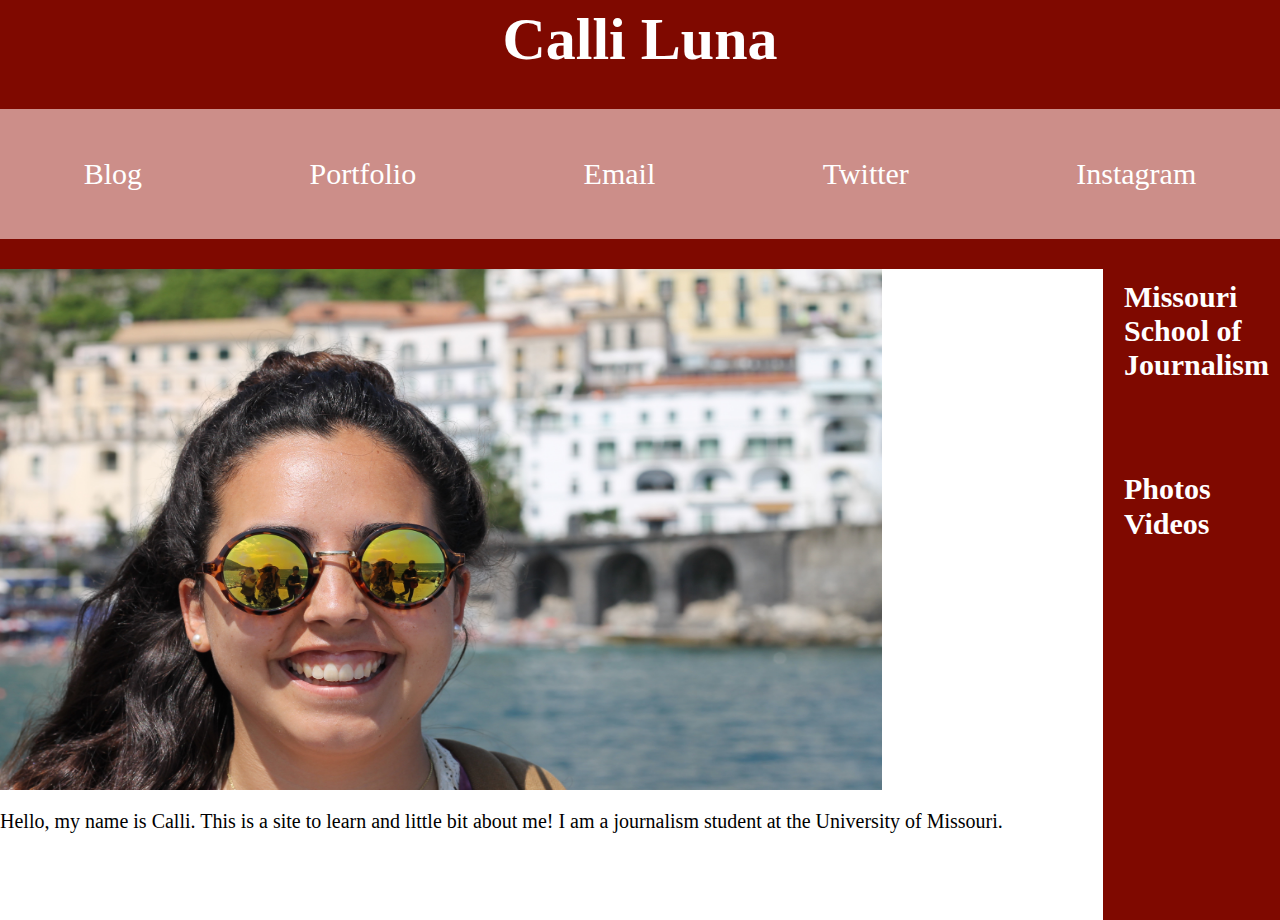
<file: index.html>
<!DOCTYPE html PUBLIC "-//W3C//DTD XHTML 1.0 Transitional//EN"
   "http://www.w3.org/TR/xhtml1/DTD/xhtml1-transitional.dtd">

<html xmlns="http://www.w3.org/1999/xhtml">

<head>
     <title>Calli Luna</title>
     <meta http-equiv="content-type" content="text/html;charset=utf-8" />
     <link rel="stylesheet" type="text/css" href="style.css" />
     <link href="https://fonts.googleapis.com/css?family=BioRhyme|Lato|Montserrat" rel="stylesheet"/>
     <script src="https://code.jquery.com/jquery-1.12.0.min.js"></script>
     <script src="menu.js" type="text/javascript"></script>
</head>

<body>
  <div class="head">
    <h1>Calli Luna</h1>
  <nav>
    <a class="menu-trigger" href="#">&#9776;</a>
    <ul class="nav">
      <li><a href="https://callitraveldiaries.wordpress.com/" target="_blank">Blog</a></li>
      <li><a href="http://calliluna.com/" target="_blank">Portfolio</a></li>
      <li><a href="mailto:calli.luna@gmail.com">Email</a></li>
      <li><a href="https://twitter.com/calli_luna" target="_blank">Twitter</a></li>
      <li><a href="https://www.instagram.com/curlyswirly/" target="_blank">Instagram</a></li>
    </ul>
  </nav>

</div>
  <div class="wrapper">
    <div class="main">
      <a href="mailto:calli.luna@gmail.com">
          <img src="IMG_6865.jpg" alt="Self Portrait" width="100" height="100"/>
      </a>
      <p>Hello, my name is Calli. This is a site to learn and little bit about me! I am a journalism student at the University of Missouri.</p>
    </div>

    <aside>
      <h2>Missouri School of Journalism</h2>
      <!-- This is the standard Google embed code  -->
      <div class="map-wrapper">
      <iframe src="https://www.google.com/maps/embed?pb=!1m18!1m12!1m3!1d3102.943476659729!2d-92.33039838504625!3d38.9481196515586!2m3!1f0!2f0!3f0!3m2!1i1024!2i768!4f13.1!3m3!1m2!1s0x87dcb79505ed8739%3A0xced5b1cd6832a82e!2sMissouri+School+of+Journalism!5e0!3m2!1sen!2sus!4v1480631377543" width="600" height="450" frameborder="0" style="border:0" allowfullscreen></iframe>
      </div>
      <h2>Photos</h2>
      <h2>Videos</h2>
    </aside>
  </div>
</body>

</html>
</file>
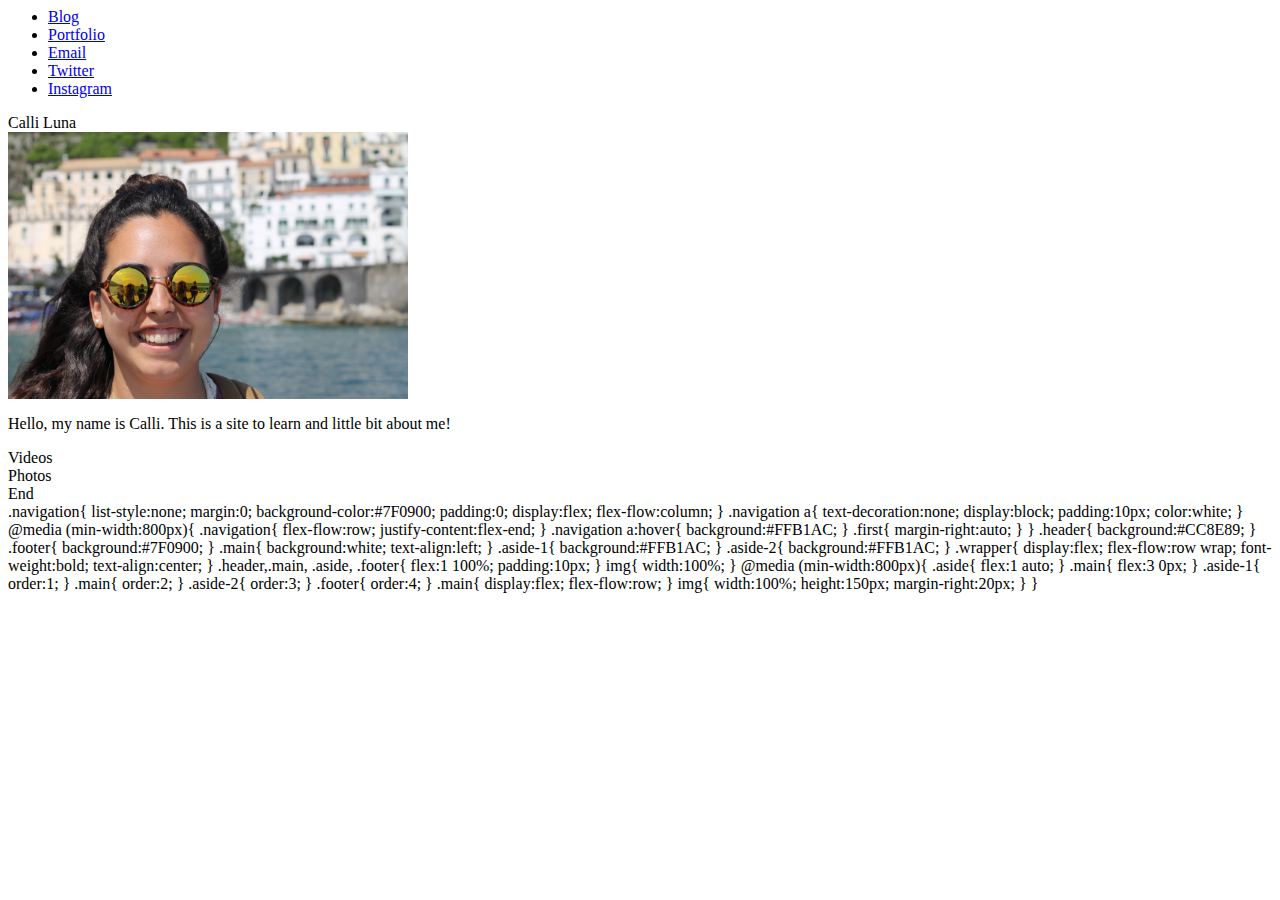
<file: oldhtmlandoldcss.html>
<body>
    <nav>
      <ul class="navigation">
        <li><a href="https://callitraveldiaries.wordpress.com/" target="_blank">Blog</a></li>
        <li><a href="http://calliluna.com/" target="_blank">Portfolio</a></li>
        <li><a href="mailto:calli.luna@gmail.com">Email</a></li>
        <li><a href="https://twitter.com/calli_luna" target="_blank">Twitter</a></li>
        <li><a href="https://www.instagram.com/curlyswirly/" target="_blank">Instagram</a></li>
      </ul>
    </nav>
  	<div class="wrapper">
    <header class="header">Calli Luna</header>
      <article class="main">
        <a href="mailto:calli.luna@gmail.com">
            <img src="IMG_6865.jpg" alt="Self Portrait" width="400" />
        </a>
        <p>Hello, my name is Calli. This is a site to learn and little bit about me!</p>
      </article>
      <aside class="aside aside-1">Videos</aside>
      <aside class="aside aside-2">Photos</aside>
      <footer class="footer">End</footer>


</div>

</body>

<!--STYLE-->

.navigation{
  list-style:none;
  margin:0;
  background-color:#7F0900;
  padding:0;
  display:flex;
  flex-flow:column;
}

.navigation a{
  text-decoration:none;
  display:block;
  padding:10px;
  color:white;
}

@media (min-width:800px){
  .navigation{
    flex-flow:row;
  justify-content:flex-end;
  }

  .navigation a:hover{
    background:#FFB1AC;
  }

  .first{
    margin-right:auto;
  }
}


.header{
  background:#CC8E89;
}

.footer{
  background:#7F0900;
}

.main{
  background:white;
  text-align:left;
}

.aside-1{
  background:#FFB1AC;
}

.aside-2{
  background:#FFB1AC;
}

.wrapper{
  display:flex;
  flex-flow:row wrap;
  font-weight:bold;
  text-align:center;
}

.header,.main, .aside, .footer{
  flex:1 100%;
  padding:10px;
}

img{
  width:100%;
}


@media (min-width:800px){
  .aside{
    flex:1 auto;
  }

  .main{
    flex:3 0px;
  }

  .aside-1{
    order:1;
  }

  .main{
    order:2;
  }

  .aside-2{
    order:3;
  }

  .footer{
    order:4;
  }

  .main{
    display:flex;
    flex-flow:row;
  }

  img{
    width:100%;
    height:150px;
    margin-right:20px;
  }

}
</file>
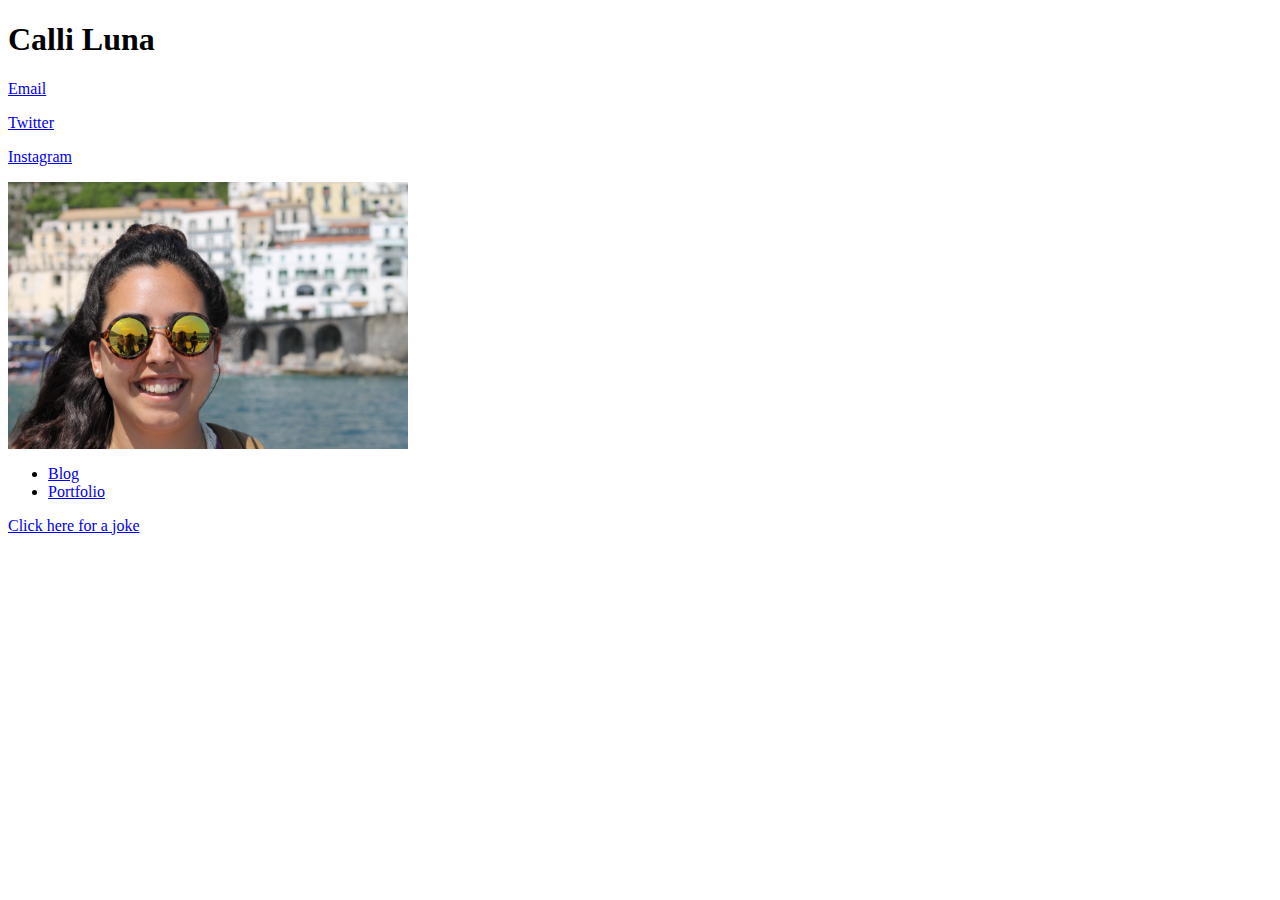
<file: oldindex.html>
<!DOCTYPE html PUBLIC "-//W3C//DTD XHTML 1.0 Transitional//EN"
   "http://www.w3.org/TR/xhtml1/DTD/xhtml1-transitional.dtd">

<html xmlns="http://www.w3.org/1999/xhtml">

<head>
     <title>Calli Luna</title>
     <meta http-equiv="content-type" content="text/html;charset=utf-8" />
</head>

<body>
  <!--This is a comment and won't show on the site.-->
  <h1>Calli Luna</h1>

  <p><a href="mailto:calli.luna@gmail.com">Email</a></p>

  <p><a href="https://twitter.com/calli_luna" target="_blank">Twitter</a></p>

  <p><a href="https://www.instagram.com/curlyswirly/" target="_blank">Instagram</a></p>

  <a href="mailto:calli.luna@gmail.com">
    <img src="IMG_6865.jpg" alt="Self Portrait" width="400" />
  </a>



<ul>
  <li><a href="https://callitraveldiaries.wordpress.com/" target="_blank">Blog</a></li>
  <li><a href="http://calliluna.com/" target="_blank">Portfolio</a></li>
</ul>

<p><a href="page2.html">Click here for a joke</a></p>

</body>

</html>
</file>
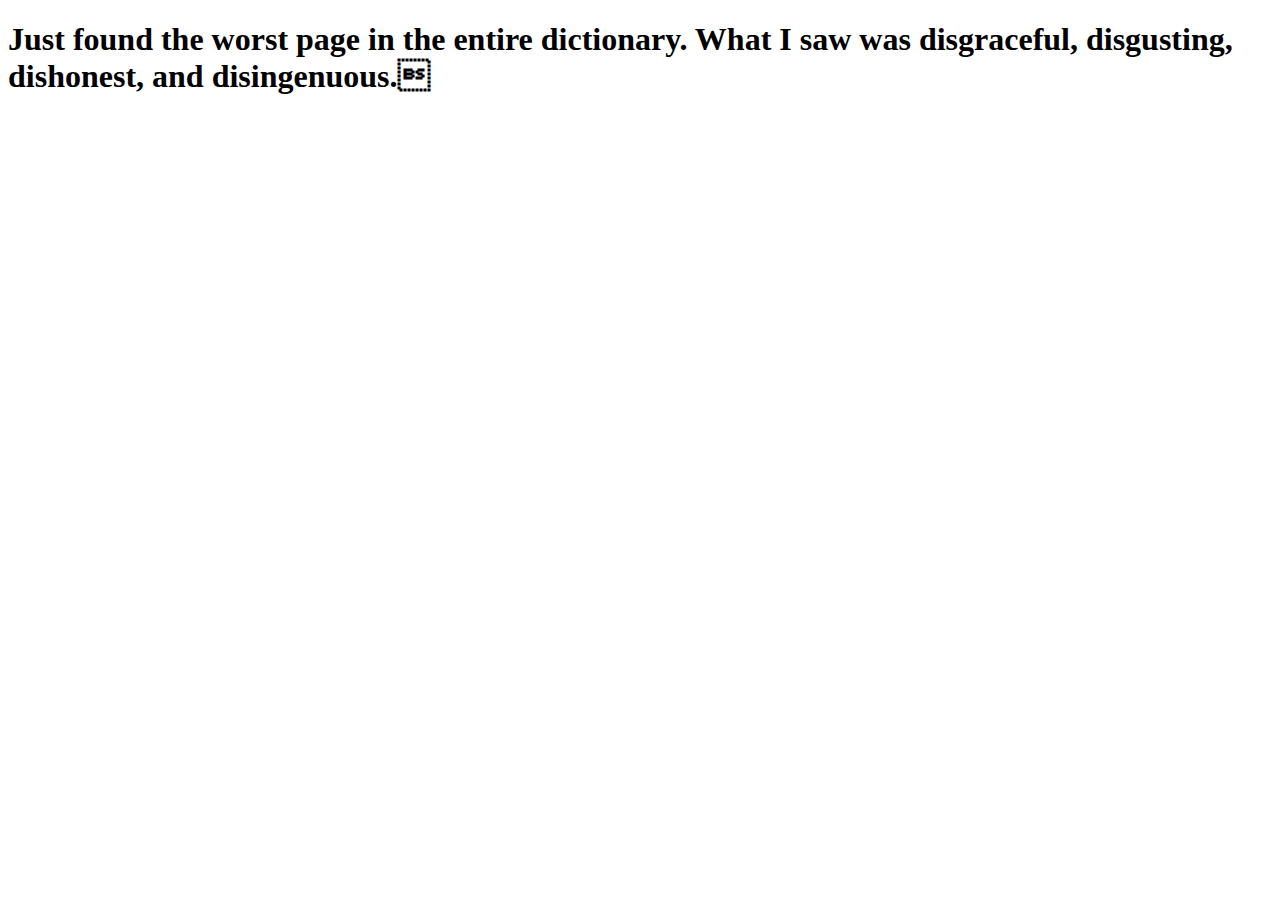
<file: page2.html>
<!DOCTYPE html PUBLIC "-//W3C//DTD XHTML 1.0 Transitional//EN"
   "http://www.w3.org/TR/xhtml1/DTD/xhtml1-transitional.dtd">

<html xmlns="http://www.w3.org/1999/xhtml">

<head>
     <title>Calli's website</title>

</head>

<body>
  <h1>Just found the worst page in the entire dictionary. What I saw was disgraceful, disgusting, dishonest, and disingenuous.</h1>
</body>

</html>
</file>
<file: style.css>
body{
  font-size:20px;
  margin:0;
  padding:0;
}

.head{
  background:#7F0900;
  width:100%;
  margin:0;
  padding:0;
}

.main{
  background:white;
}

aside{
  background:#7F0900;
}

h1{
  font-size:3em;
  font-weight:bold;
  color:white;
  padding:10px;
  text-align:center;
}

.nav{
  list-style-type: none;
  display: block;
  font-size:1.5em;
  line-height:2em;
  padding:0;
  text-align:center;
  display: flex;
  flex-flow:column wrap;
}

.nav li{
  border-top:1px solid white;
  border-bottom:1px solid gray;
  background:#7F0900;
}

.nav a{
  text-decoration: none;
  color: white;
}

h2{
  font-size:2em;
  padding-left:10px;
  margin:1px;
}

h2 a{
  text-decoration: none;
  color:white;
}

h2 a:hover{
  text-decoration:underline;
}

h2 a:visited{
  color:white;
}

h3{
  font-size:1em;
  font-style:normal;
  padding-left:10px;
  margin-bottom:8px;
  color:white;
}

aside h2{
  font-size:1.5em;
  color:white;
}

img{
  width:100%;
  height:100px;
  margin-right:20px
}

.map-wrapper {
    overflow:hidden;
    padding-bottom:56.25%;
    position:relative;
    height:0;
}

.map-wrapper iframe{
    left:0;
    top:0;
    height:100%;
    width:100%;
    position:absolute;
}


@media all and (min-width:600px){
  .head{
    display:flex;
    flex-flow:row;
  }

  head{
  flex:1 auto;
  justify-content:flex-start;
}

  h1{
  text-align:left;
  padding:0;
}

  .nav{
  flex-flow:row;
}
  .nav li{
    border:none;
    margin:5px;
    padding:10px;
    background:#FFB1AC;
  }
  .nav a:hover{
    background:#FFB1AC;
    padding:5px 20px;
  }

  .wrapper{
    display:flex;
    flex-flow:row;
  }

  .story{
    display:flex;
    flex-flow:row;
  }

  img{
    width:80%;
    height:80%;
    padding:0;
    margin:0;
    flex:1 auto;
  }

  .summary{
    flex:1 auto;
  }

  aside{
    flex:1 auto;
    margin-right:0;
    padding:10px;
  }
}

@media all and (min-width:800px){

  .head{
    display:flex;
    flex-flow:column;
  }

  h1{
    text-align:center;
    padding:0;
    margin:5px;
  }

  .nav{
    flex-flow:row;
    justify-content:space-around;
    background:#CC8E89;
  }

  .nav li{
    background:#CC8E89;
  }
}

nav a {
    color: white;
    display: block;
    text-decoration: none;
    padding: 20px 30px;
}

header {
    display: flex;
    flex-flow: row;
    background-color: white;
    margin: 0;
    padding: 0 10px;
}

.menu-trigger {
    order: 1;
    font-size: 1.75em;
    width: 2em;
}

header h1 {
    order: 2;
    font-size: 2em;
}

nav ul {
    display: none;
}

@media screen and (min-width: 700px){

    nav ul {
        display: flex;
    }

    nav ul li {
        border-top: none;
    }

    .menu-trigger {
        display: none;
    }

    header h1 {
        order: 1;
    }

    nav {
        order: 2;
    }

}
</file>
